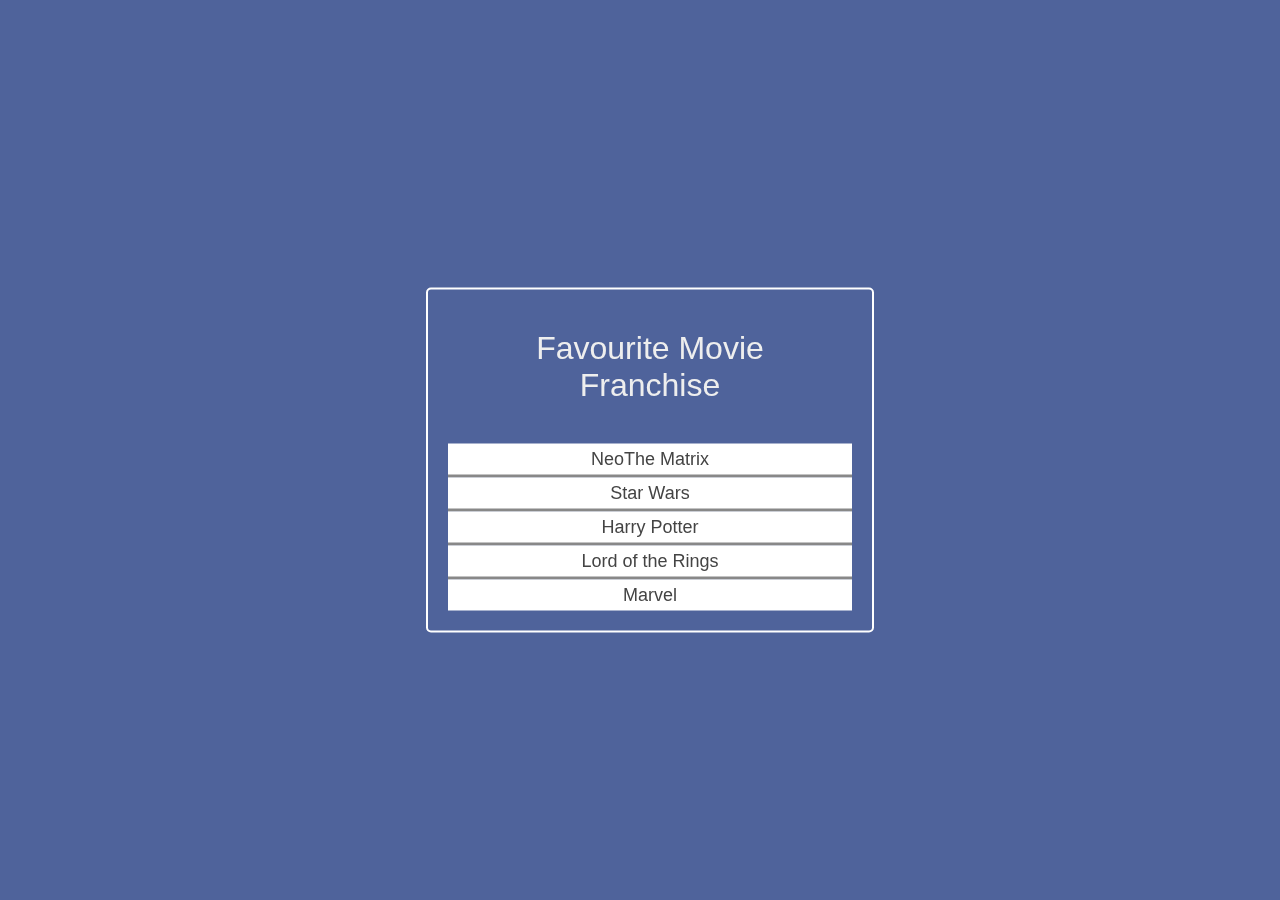
<file: index.html>
<!DOCTYPE html>
<html lang="en">
<head>
  <meta charset="UTF-8">
  <meta http-equiv="X-UA-Compatible" content="IE=edge">
  <meta name="viewport" content="width=device-width, initial-scale=1.0">
  <link rel="stylesheet" href="css/main.css">
  <title>DOM Manipulation</title>
</head>
<body>
  <div class="container">
    <h1 id="main-heading">Favourite Movie Franchise</h1>
    <ul>
      <li class="list-items">
        <span>Neo</span>  
        The Matrix
      </li>
      <li class="list-items">Star Wars</li>
      <li class="list-items">Harry Potter</li>
      <li class="list-items">Lord of the Rings</li>
      <li class="list-items">Marvel</li>
    </ul>
  </div>

  

  <!-- <script src="app.js"></script> -->
  <script src="traverse-dom.js"></script>
</body>
</html>
</file>
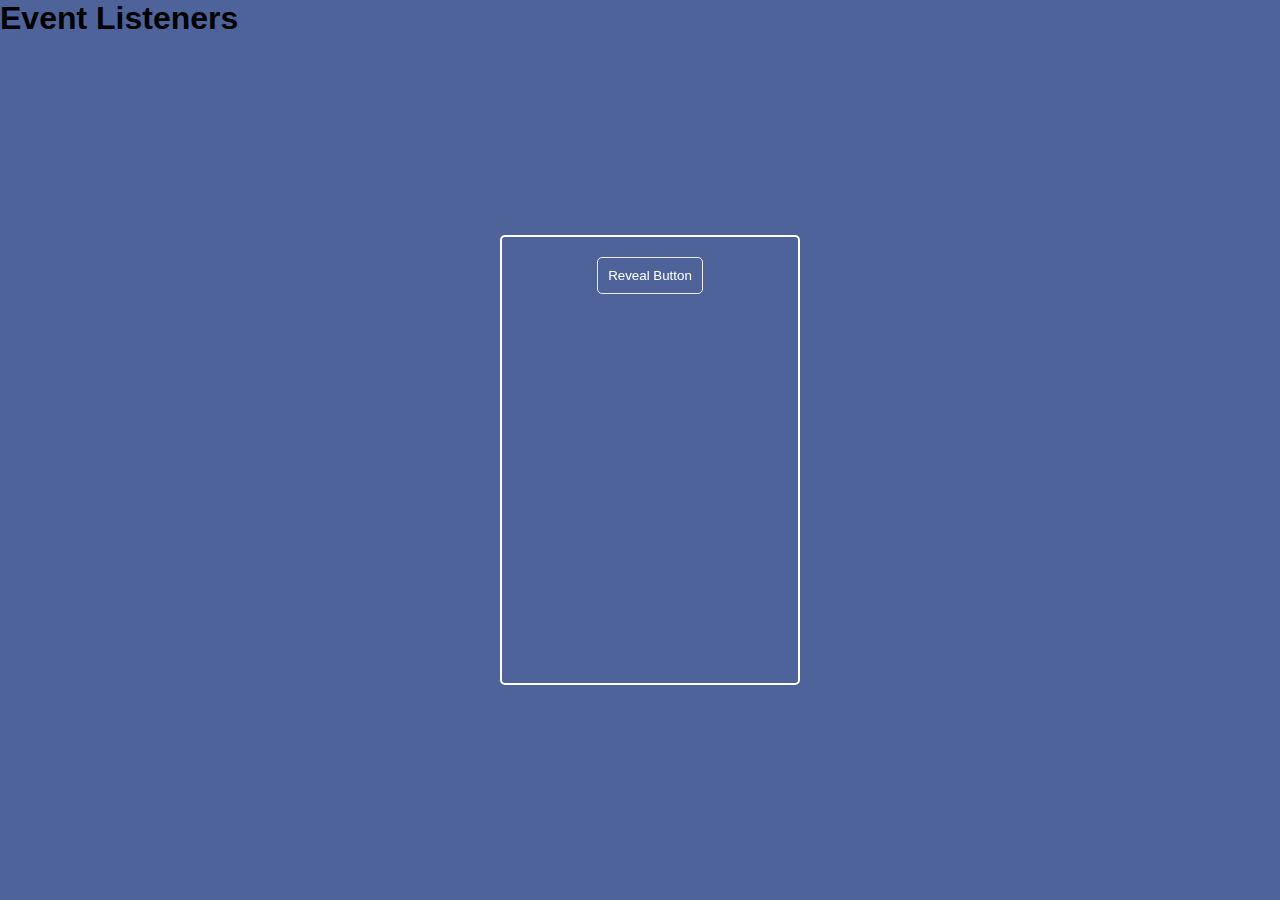
<file: el/el2.html>
<!DOCTYPE html>
<html lang="en">
<head>
  <meta charset="UTF-8">
  <meta http-equiv="X-UA-Compatible" content="IE=edge">
  <meta name="viewport" content="width=device-width, initial-scale=1.0">
  <link rel="stylesheet" href="el2.css">
  <title>DOM Manipulation</title>
</head>
<body>
  <h1 id="main-heading">Event Listeners</h1>

  <div class="container">
    <button class="reveal-btn boxes">Reveal Button</button>

    <div class="hidden-content boxes">
      Lorem ipsum dolor sit amet, consectetur adipisicing elit, sed do eiusmod tempor incididunt ut labore et dolore magna aliqua. Ut enim ad minim veniam, quis nostrud exercitation ullamco laboris nisi ut aliquip ex ea commodo consequat. Duis aute irure dolor in reprehenderit in voluptate velit esse cillum dolore eu fugiat nulla pariatur. Excepteur sint occaecat cupidatat non proident, sunt in culpa qui officia deserunt mollit anim id est laborum.
    </div>
  </div>
   

  

  <!-- <script src="app.js"></script> -->
  <script src="el2.js"></script>
</body>
</html>
</file>
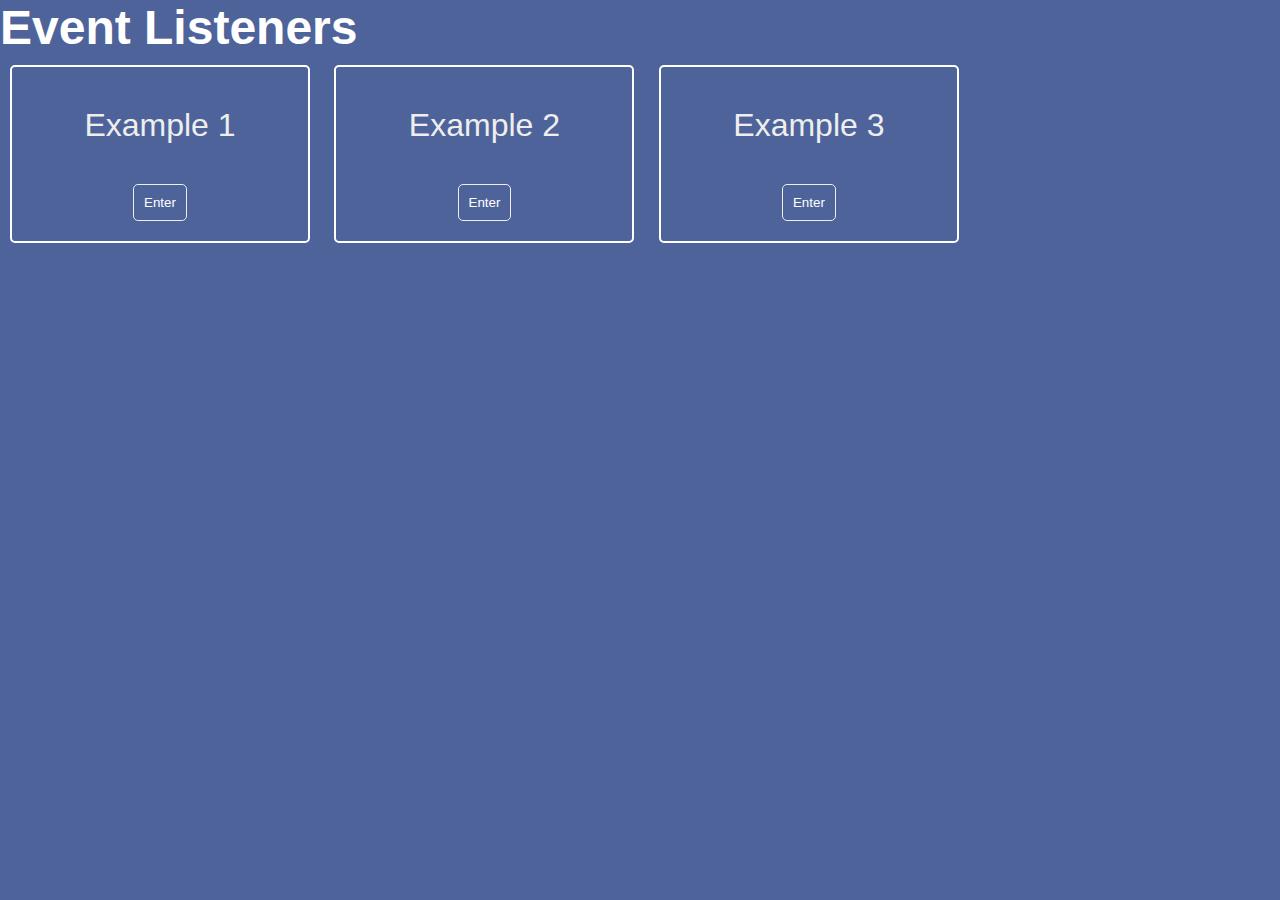
<file: el/event-listener.html>
<!DOCTYPE html>
<html lang="en">
<head>
  <meta charset="UTF-8">
  <meta http-equiv="X-UA-Compatible" content="IE=edge">
  <meta name="viewport" content="width=device-width, initial-scale=1.0">
  <link rel="stylesheet" href="el.css">
  <title>DOM Manipulation</title>
</head>
<body>
  <h1 class="el">Event Listeners</h1>
  <div class="container one">
    <h1 id="main-heading">Example 1</h1>
    <button class="btn1" onclick="alert('I love JS')">Enter</button>
  </div>

  <div class="container two">
    <h1 id="main-heading">Example 2</h1>
    <button class="btn2">Enter</button>
  </div>

  <div class="container three">
    <h1 id="main-heading">Example 3</h1>
    <button class="btn3">Enter</button>
  </div>

  

  <!-- <script src="app.js"></script> -->
  <script src="el.js"></script>
</body>
</html>
</file>
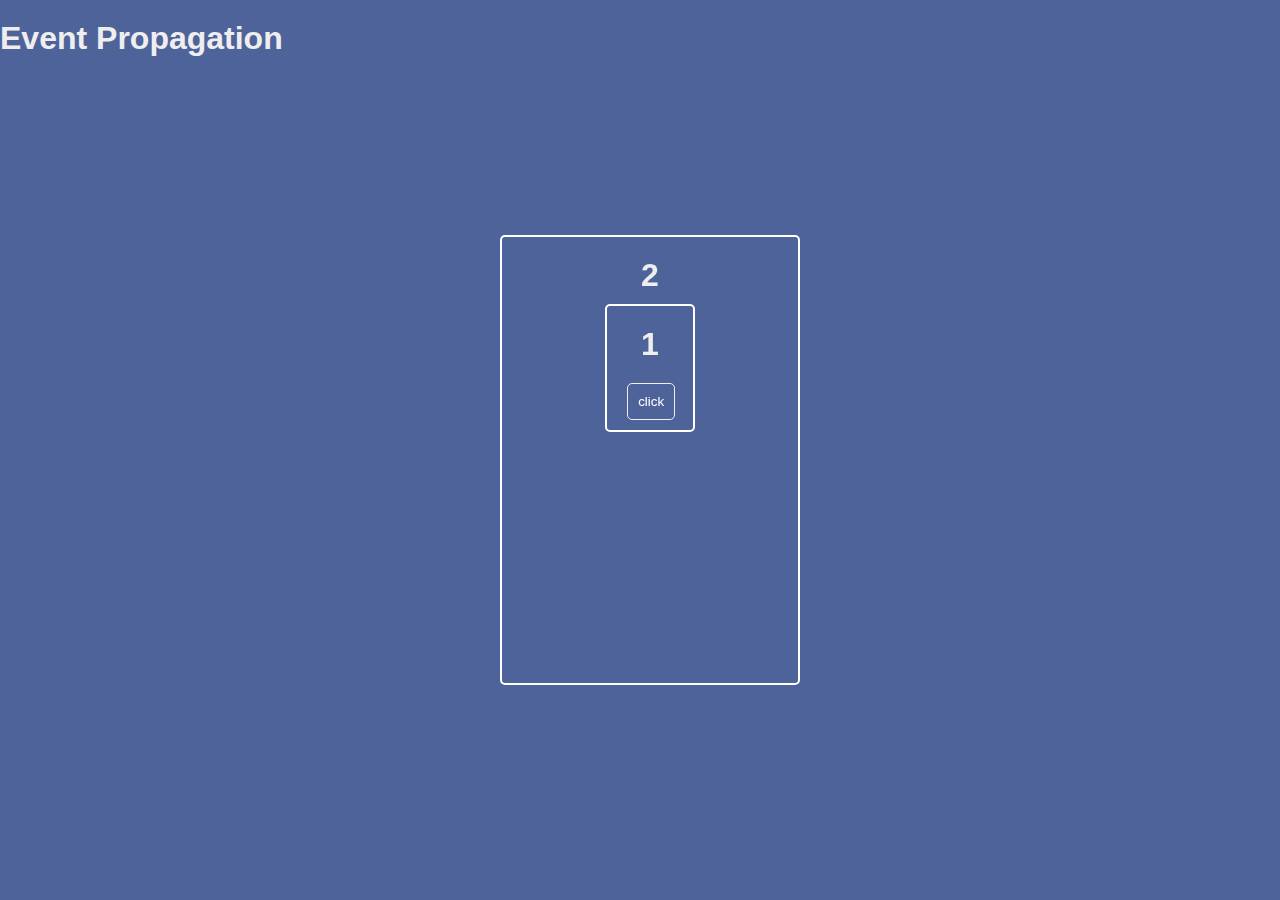
<file: el/event-propagation.html>
<!DOCTYPE html>
<html lang="en">
<head>
  <meta charset="UTF-8">
  <meta http-equiv="X-UA-Compatible" content="IE=edge">
  <meta name="viewport" content="width=device-width, initial-scale=1.0">
  <link rel="stylesheet" href="event-propagation.css">
  <title>DOM Manipulation</title>
</head>
<body>
  <h1 id="main-heading">Event Propagation</h1>

  <div class="container">
    <h1>2</h1>

    <div class="row">
      <h1>1</h1>
      <button class="reveal-btn boxes">click</button>
    </div>
  </div>
   

  

  <!-- <script src="app.js"></script> -->
  <script src="el2.js"></script>
</body>
</html>
</file>
<file: css/main.css>
* {
  margin: 0;
  padding: 0;
  box-sizing: border-box;
}

body {
  background: #4f639b;
  font-family: "Poppins", sans-serif;
  width: 100%;
  height: 100vh;
}

.container {
  position: fixed;
  left: 50%;
  top: 50%;
  transform: translate(-50%, -50%);
  display: inline-block;
  width: 35%;
  max-width: 600px;
  overflow: hidden;
  border: 2px solid #fff;
  padding: 0px 20px 20px;
  border-radius: 5px;
  margin: 10px;
}

.container h1#main-heading {
  color: #eee;
  font-weight: 400;
  padding: 40px;
  text-align: center;
}

.container ul li.list-items {
  list-style: none;
  padding: 5px;
  background-color: #fff;
  border-bottom: 3px solid #888;
  display: flex;
  justify-content: center;
  align-items: center;
  font-size: 18px;
  color: #444;
}

.container ul li.list-items:last-child {
  border-bottom: none;
}
/*# sourceMappingURL=main.css.map */
</file>
<file: el/el2.css>
* {
  margin: 0;
  padding: 0;
  box-sizing: border-box;
}

body {
  background: #4f639b;
  font-family: "Poppins", sans-serif;
  width: 100%;
  height: 100vh;
}

h1.el {
  color: #fff;

  font-size: 3rem;
}

.container {
  position: fixed;
  left: 50%;
  top: 50%;
  transform: translate(-50%, -50%);
  display: inline-block;
  width: 35%;
  height: 50%;
  max-width: 300px;
  overflow: hidden;
  border: 2px solid #fff;
  padding: 0px 20px 20px;
  border-radius: 5px;
  margin: 10px;
  text-align: center;
}

.container h1#main-heading {
  color: #eee;
  font-weight: 400;
  padding: 40px;
  text-align: center;
}

.container ul li.list-items {
  list-style: none;
  padding: 5px;
  background-color: #fff;
  border-bottom: 3px solid #888;
  display: flex;
  justify-content: center;
  align-items: center;
  font-size: 18px;
  color: #444;
   
}

.container ul li.list-items:last-child {
  border-bottom: none;
}



button {
  background: transparent;
  color: #fff;
  border: 1px solid #eee;
  border-radius: 5px;
  padding: 10px;
  cursor: pointer;
  margin-top: 20px;
}

.hidden-content {
  display: none;
  font-size: 18px;
  color: darkgrey;
  padding: 2.4rem;
  text-align: center;
  font-weight: 200;
}

.hidden-content.reveal-btn {
  display: block;
}
</file>
<file: el/el.css>
* {
  margin: 0;
  padding: 0;
  box-sizing: border-box;
}

body {
  background: #4f639b;
  font-family: "Poppins", sans-serif;
  width: 100%;
  height: 100vh;
}

h1.el {
  color: #fff;

  font-size: 3rem;
}

.container {
  /* position: fixed;
  left: 50%;
  top: 50%; */
  /* transform: translate(-50%, -50%); */
  display: inline-block;
  width: 35%;
  max-width: 300px;
  overflow: hidden;
  border: 2px solid #fff;
  padding: 0px 20px 20px;
  border-radius: 5px;
  margin: 10px;
  text-align: center;
}

.container h1#main-heading {
  color: #eee;
  font-weight: 400;
  padding: 40px;
  text-align: center;
}

.container ul li.list-items {
  list-style: none;
  padding: 5px;
  background-color: #fff;
  border-bottom: 3px solid #888;
  display: flex;
  justify-content: center;
  align-items: center;
  font-size: 18px;
  color: #444;
   
}

.container ul li.list-items:last-child {
  border-bottom: none;
}



button {
  background: transparent;
  color: #fff;
  border: 1px solid #eee;
  border-radius: 5px;
  padding: 10px;
  cursor: pointer;
 
}
/*# sourceMappingURL=main.css.map */
</file>
<file: el/event-propagation.css>
* {
  margin: 0;
  padding: 0;
  box-sizing: border-box;
}

body {
  background: #4f639b;
  font-family: "Poppins", sans-serif;
  width: 100%;
  height: 100vh;
}

h1.el {
  color: #fff;

  font-size: 3rem;
}

.container {
  position: fixed;
  left: 50%;
  top: 50%;
  transform: translate(-50%, -50%);
  display: inline-block;
  width: 35%;
  height: 50%;
  max-width: 300px;
  overflow: hidden;
  border: 2px solid #fff;
  padding: 0px 20px 20px;
  border-radius: 5px;
  margin: 10px;
  text-align: center;
}

.row {
  display: inline-block;
  width: 35%;
  height: 30%;
  max-width: 300px;
  overflow: hidden;
  color: #fff;
  border: 2px solid #fff;
  padding: 0px 20px 20px;
  border-radius: 5px;
  margin: 10px;
  text-align: center;
}

.container h1#main-heading {
  color: #eee;
  font-weight: 400;
  padding: 40px;
  text-align: center;
}

h1 {
  color: #eee;
  padding-top: 20px;
}

.container ul li.list-items {
  list-style: none;
  padding: 5px;
  background-color: #fff;
  border-bottom: 3px solid #888;
  display: flex;
  justify-content: center;
  align-items: center;
  font-size: 18px;
  color: #444;
   
}

.container ul li.list-items:last-child {
  border-bottom: none;
}



button {
  background: transparent;
  color: #fff;
  border: 1px solid #eee;
  border-radius: 5px;
  padding: 10px;
  cursor: pointer;
  margin-top: 20px;
}

.hidden-content {
  display: none;
  font-size: 18px;
  color: darkgrey;
  padding: 2.4rem;
  text-align: center;
  font-weight: 200;
}

.hidden-content.reveal-btn {
  display: block;
}
</file>
